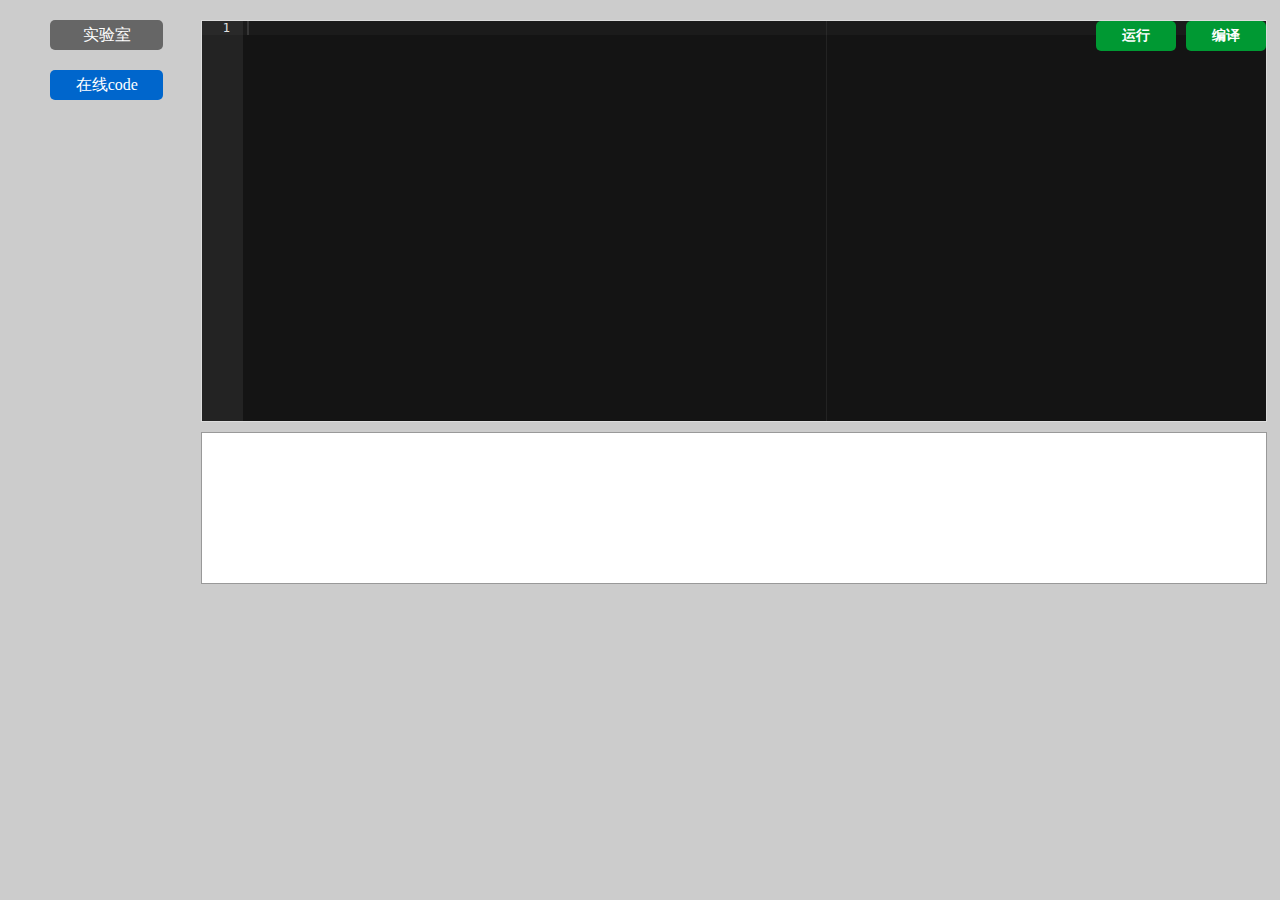
<file: mysite/zjtest/templates/index.html>
<!doctype html>
<html>
<head>
<meta charset="utf-8">
<title>达内虚拟课堂-demo</title>
<link type="text/css" rel="stylesheet" href="../../static/css/index.css" />
<script type="text/javascript" src="../../static/js/jquery-1.js">
</script>
<script type="text/javascript" src="../../static/js/static.js">
</script>
<script type="text/javascript">
	//遮盖层 -开始
	function getPageSizeWithScroll(){
	    if (window.innerHeight && window.scrollMaxY) {// Firefox  
	        yWithScroll = window.innerHeight + window.scrollMaxY;  
	        xWithScroll = window.innerWidth + window.scrollMaxX;  
	    } else if (document.body.scrollHeight > document.body.offsetHeight){ // all but Explorer Mac  
	        yWithScroll = document.body.scrollHeight;  
	        xWithScroll = document.body.scrollWidth;  
	    } else { // works in Explorer 6 Strict, Mozilla (not FF) and Safari  
	        yWithScroll = document.body.offsetHeight;  
	        xWithScroll = document.body.offsetWidth;  
	    }  
	    return [xWithScroll, yWithScroll];  
	} 

	function SuperMan_show_bg() {  
		var de = document.documentElement;  
		var size = getPageSizeWithScroll();  
		$("#crm_tarena_bg").css({left:0, top:0, width:'100%', height:'100%' }).show();
	}
	function SuperMan_hide_bg() {  
		$("#crm_tarena_bg").hide(); 
	}
//遮盖层 -结束	
	
		function turnon(){
			//location.href = basePath + "zjtest/turnon";
            SuperMan_show_bg();
            $.ajax({
                type:"get",
                url: basePath + "zjtest/turnon",
                dataType: "text",
                success: function (data) {
                    SuperMan_hide_bg();
		     		$("#status_span").html(data);
		     	},
		     	error:function (state){
		     		alert("error")
		     	}
            })


		}
		
		function turnoff(){
			
			//location.href = basePath + "zjtest/turnoff";
            if(confirm("确认关机？")){
                SuperMan_show_bg();
                $.ajax({
                    type:"get",
                    url: basePath + "zjtest/turnoff",
                    dataType: "text",
                    success: function (data) {
                        SuperMan_hide_bg();
                        $("#status_span").html(data);
                    },
                    error:function (state){
                        alert("error")
                    }
                })
            }

		}
		
		function checkState(){
			$.ajax({
				type: "get", 
				url: basePath + "zjtest/checkAjaxStatus/",
				dataType: "text",
		     	success: function (data) {
		     		//alert(data)
		     		$("#status_span").html(data);
		     	},
		     	error:function (state){
		     		alert("error")
		     	}
			});
			//location.href = "http://192.168.118.142:8000/zjtest/checkComStatus";
		}
		
		function loginComputer(){
			$(".myiframe").attr("src","https://120.132.66.186/");
		}

        function loginWindows(){
             if(!+[1,]){
                 //alert("这是ie浏览器");
                 $(".myiframe").attr("src","https://180.150.178.28/RDWeb");
             }
             else alert("暂时仅支持IE，请使用IE浏览器");

		}
		function isOk(){
			$.ajax({
				type: "post", 
				url: E_URL+"/login/out/"+user.sessionid, 
				dataType: "html/text",
		     	success: function (data) {
					var href = location.href;
					if( href.indexOf("/web/user/userinfo.html") > -1 ){
						locationToHref("");
					}
					history.go(0);
		     	}
			});
		}

    function createNewMochine(){
        alert("新创建虚拟机请付费")

    }

    /*function crateHadoop(){
        $("#hadoopnodes").css({left:500, top:100 }).show();
    }

    function nodesure(){
        $("#hadoopnodes").css({left:500, top:100 }).hide();
    }*/
	</script>
</head>

<body>
<div id="hadoopnodes" style="display:none; position:absolute;width:300px;height:200px;background-color: #E6E6E6 ;">
    hadoop配置：<br>
    请指定主机：<input type="text"><br>
    请输入hadoop的节点数量：<input type="text"><br>
    <button onclick="nodesure()"> 确定 </button>

</div>
<div id="crm_tarena_bg" style="display:none;  
    background-color: #E6E6E6 ;
    filter:alpha(opacity=80);/*IE*/  
    opacity:0.8;/*FF*/  
    z-index:99999;  
    position:absolute;
    background:url(../../static/img/wait.jpg) center center no-repeat;"></div>
<div class="wrap clearfloat">
  <div class="subbox"><a>实验室</a><a class="cur">在线code</a></div>
  <div class="mainbox">

    <div class="mainbox_1" style="display:none;">

        <div class="boxwrap">
        <div class="viewStatus"><input name="" type="button" class="btn" value="查看状态" onclick="checkState()"><span>当前状态：</span><strong id="status_span" >running</strong></div>
        <div class="operationbox clearfloat">
          <input name="" type="button" class="btn" value="开机" onclick="turnon()">
          <input name="" type="button" class="btn" value="关机" onclick="turnoff()">
          <input name="" type="button" class="btn" value="创建新主机" onclick="createNewMochine()">
          <input name="" type="button" class="btn" value="修改主机配置">
          <input name="" type="button" class="btn" value="创建mysql服务">
          <input name="" type="button" class="btn" value="创建redis服务">
          <input name="" type="button" class="btn" value="创建hadoop集群" onClick="crateHadoop()">
            <input name="" type="button" class="btn" value="创建kafka集群服务">
            <input name="" type="button" class="btn" value="创建zookeeper集群服务">

        </div>
        <div class="operationbox clearfloat">
          <input name="" type="button" class="btn" value="登录主机" onclick="loginComputer()">
          <a href="https://120.132.66.186/">登录主机</a>
            <span style=" margin-left: 250px;">windows用户请点击这里（仅支持IE）：</span>
            <input name="" type="button" class="btn" value="登录windows" onclick="loginWindows()" style="float:right; margin-right: 300px;">
        </div>
        <div class="iframebox"><iframe class="myiframe"></iframe></div>
      </div>

    </div>
    
    <div class="mainbox_2">
      <div class="codebox">
        <div class="codesub"><p class="clearfloat"><a onclick="submit_run_java()">运行</a><a onclick="submit_coding()">编译</a></p></div>
        <pre id="editor"></pre>
      </div>
      <div class="coderun_result" style="padding-left: 10px;"></div>
    </div>


      <div class="tcbg"></div>
        <div class="tcbox"><div class="tcclose"></div>
          <ul>
              <li><span>hadoop配置:</li>
              <li><span>请选择主节点：</span><input name="" type="text" class="inp_text"></li>
            <li><span>请输入hadoop的节点数量：</span><input name="" type="text" class="inp_text"></li>
            <li><input name="" type="button" class="btn btn_2" value="确定"><strong></strong></li>
          </ul>
        </div>


  </div>
</div>






<script type="text/javascript" src="../../static/js/jquery-1.js"></script>
<script type="text/javascript" src="../../static/js/ace.js"></script>
<script type="text/javascript" src="../../static/js/ext-language_tools.js"></script>
<script type="text/javascript" src="../../static/js/myjs.js"></script>
</body>
</html>
</file>
<file: mysite/static/css/index.css>
@charset "utf-8";
/* CSS Document */
* { padding:0; margin:0;}
body { font-size:12px; line-height:24px; background:#ccc; font-family:"微软雅黑"; color:#444;}
ul,li,dl,dt,dd,h1,h2,h3,h4,h5,h6,form,p,img,input { margin:0; padding:0;}
ul { list-style:none;}
img { border:0px;}
a { color:#444; text-decoration:none; cursor:pointer;}
a:hover { color:#e84c3d; text-decoration:none;}
input { font-family:"微软雅黑";}

.clearfloat:after{content:"."; display:block; height:0; clear:both; visibility:hidden;}
.clearfloat {zoom:1;}

.wrap { margin:0 auto; width:98%;}
.subbox { float:left; width:15%; padding:20px 0;}
.subbox>a { display:block; margin:0 auto 20px; background:#666; color:#fff; text-align:center; font-size:16px; line-height:30px; width:60%; border-radius:5px; cursor:pointer;}
.subbox>a:hover { background:#03C;}
.subbox>a.cur { background:#06C; cursor:default;}
.mainbox { float:left; width:85%; padding:20px 0;}
.codebox { height:400px; background:#666; border:1px solid #ddd; position:relative;}
.codesub { position:absolute; top:0; right:0; z-index:1000;}
.codesub a { display:block; float:left; background:#093; color:#fff; font-size:14px; font-weight:bold; width:80px; line-height:30px; text-align:center; margin-left:10px; border-radius:5px;}
.codesub a:hover { background:#0C0;}
.coderun_result { margin:10px auto 0; background:#fff; height:150px; overflow:auto; border:1px solid #999;}

#editor { width:100%; height:100%;}

.boxwrap { background:#f5f5f5; padding:10px;}
.viewStatus { line-height:30px; font-size:14px; border-bottom:1px solid #eee; padding-bottom:10px;}
.btn { display:block; float:left; margin-right:10px; padding:0 10px; border:0; height:30px; line-height:30px; border-radius:3px; background:#00ae00; color:#fff; font-size:14px; cursor:pointer;}
.btn:hover { background:#093;}
.viewStatus>strong { font-weight:lighter; color:#06c;}
.operationbox { padding:10px 0; border-bottom:1px solid #eee; line-height:30px; font-size:14px;}
.operationbox>a { text-decoration:underline; color:#f30;}
.operationbox>a:hover { color:#c30;}
.iframebox { margin-top:10px; padding-left:4px;}
.myiframe { width:100%; height:400px; border:0; background:#000;}

.tcbg { display:none; background:#000; opacity:0.3; width:100%; height:100%; position:absolute; top:0; left:0; z-index:1100;}
.tcbox { display:none; width:400px; height:300px; background:#fff; position:fixed; left:50%; top:50%; margin-left:-215px; margin-top:-165px; z-index:1101; border-radius:10px; padding:15px;}
.tcclose { position:absolute; top:10px; right:10px; width:18px; height:18px; background:url(../img/img_false.png) 0 0 no-repeat; cursor:pointer;}
.tcbox ul { padding-top:20px;}
.tcbox ul li { padding:10px; font-size:14px;}
.btn_2 { float:none; margin:0 auto;}
.inp_text { border:1px solid #8db0d0; padding:0 4px; height:22px; line-height:22px;}
</file>
